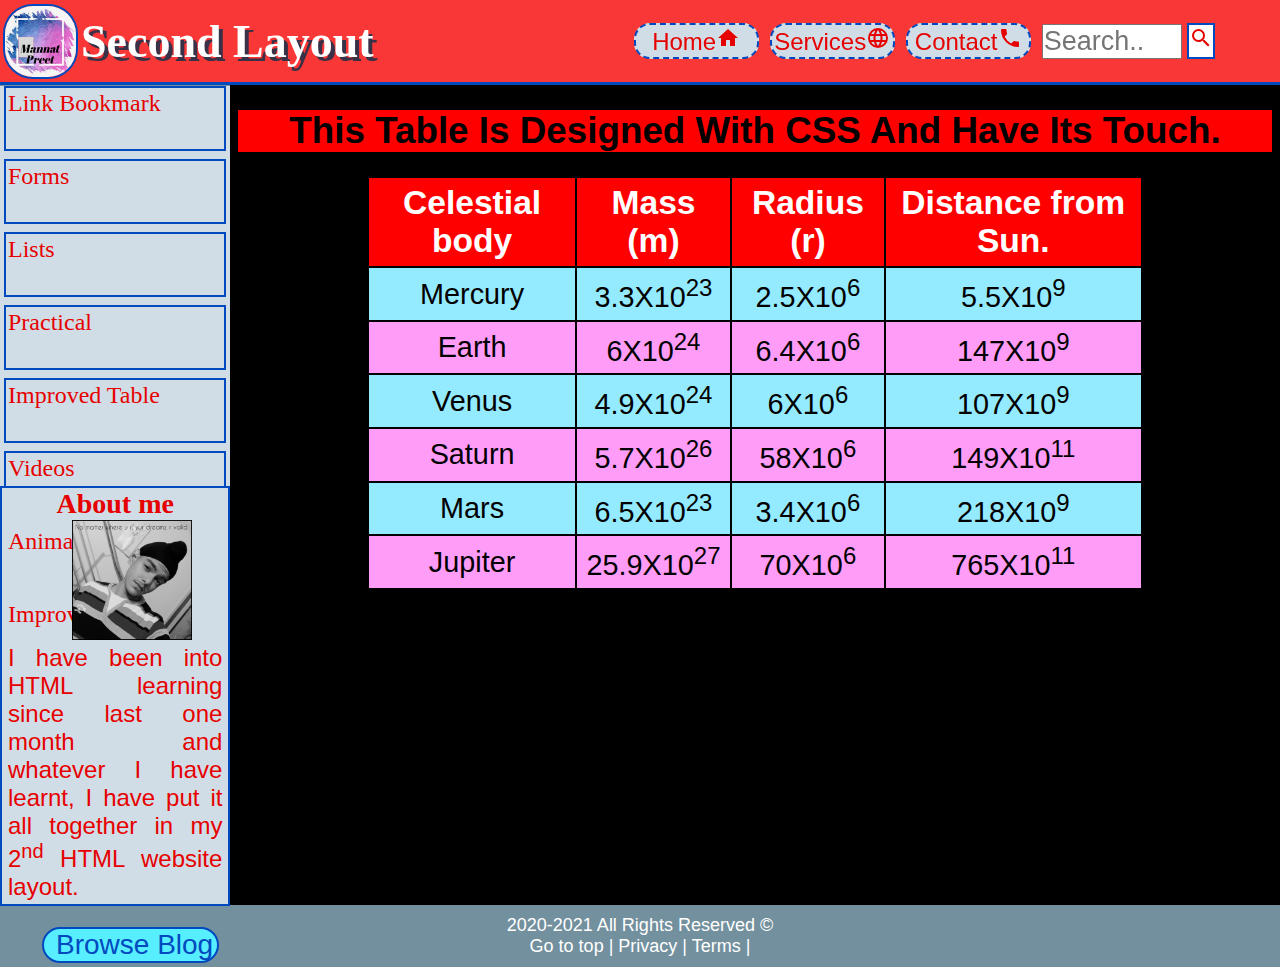
<file: index.html>
<!DOCTYPE html>
<html lang="en">
<head>
    <meta charset="UTF-8">
    <meta name="viewport" content="width=device-width, initial-scale=1.0">
    <title>Mannatpreet.com</title>
    <link href="https://fonts.googleapis.com/icon?family=Material+Icons" rel="stylesheet">
    <link
    rel="icon"
    type="image/png"
    href="favicon_io (2)\android-chrome-192x192.png"
  />
    <style>
        * {
            padding: 0;
            margin: 0;
            text-decoration: none;
            list-style-type: none;
            box-sizing: border-box;
        }
        header {
            height: 85px;
            background-color: rgb(250, 55, 55);
            display: flex;
            border-bottom: 3px solid rgb(0, 73, 191);
            align-items: center;
            position: sticky;
            top: 0px;
            left: 0px;
        }
        #logo {
            margin: 3px;
            height: 75px;
            width: 75px;
            border: 2px solid rgb(0, 73, 191);
            border-radius: 30px;
        }
        #ph {
            line-height: 85px;
            font-size: 46px;
            color: white;
            font-family: montserrat;
            text-shadow: 4px 4px rgb(56, 49, 71);
        }
        .navitems {
            margin-left: 7px;
            font-size: 24px;
            text-align: center;
            display: inline-block;
        }
        #navitem1 {
            margin-left: 260px;
        }
        .main {
            background-color: rgb(209, 221, 230);
            color: rgb(250, 55, 55);
            border: 2px dashed rgb(0, 73, 191);
            border-radius: 16px;
            padding: 1px;
            cursor: pointer;
            display: inline-block;
            width: 125px;
            transition: width 4s, height 4s, transform 4s;
        }  
        .main a{
            color: rgb(230, 0, 0);
            font-family: arial;
        }
        #navitem4 input {
            font-size: 27px;
            width: 140px;
        }
        #navitem5 {
            margin-left: 1px;
            background-color: white;
            color: rgb(230, 0, 0);
            font-size: 28px;
            border: 2px solid rgb(0, 73, 191);
            border-radius: 0px;
        }
        #navitem4 input{
            transition: width 1.2s; 
            transition-timing-function: ease;
        }
        #navitem4 input:focus{
            width: 380px;
            height: 45px;
            background-color: rgb(159, 232, 158);
        }
        .main:hover {
            background-color: black;
            color: white;
            border: 2px dashed white;
            transform: scale(1.4,1.4);
        }
        #maincontent {
            width: 100%;
            height: 820px;
            /* background-color: red; */
            background-color: rgb(115, 144, 158);
            display: flex;
        }
        #leftL {
            width: 18%;
            height: 820px;
        }
        #ifa {
            margin: 0;
            padding: 0;
            border: none;
            width: 82%;
            height: 820px; 
        }
        #sidenav {
            color: rgb(0, 18, 20);
            background-color: rgb(209, 221, 230);
            height: 400px;
            font-family: Verdana;
            font-size: 24px;
        } 

        .ssidenav {
            border: 2px solid rgb(0, 73, 191);
            margin: 8px 4px;
            padding: 2px;
            color: rgb(230, 0, 0);
            text-align: left;
            cursor: pointer;
        }
        #special_link {
            margin-top: 1px;
        }
        .ssidenav:hover {
            background-color: rgb(250, 255, 186);
        }
        .a {
            color: rgb(230, 0, 0);
        }
        aside {
            border: none;
        }
        #blog {
            height: 420px; 
            left: 0px;
            border: 2px solid rgb(0, 73, 191);
            background-color: rgb(209, 221, 230);
        }
        #logo2 {
            height: 120px;
            width: 120px;
            margin-left: 70px;
        }
        #bh {
            font-size: 28px;
            text-align: center;
            font-family: montserrat;
        }
        #bp {
            font-size: 24px;
            font-family: arial;
            margin-left: 6px;
            margin-right: 6px;
            text-align: justify;
        }
        .blogbtn {
            display: inline-block;
            border: 2px solid rgb(0, 73, 191);
            border-radius: 22px ;
            padding: 0px;
            font-size: 28px;
            background-color: rgb(87, 238, 255);
            margin-top: 26px;
            margin-left: 40px;
        }
        .blogbtn a {
            font-size: 28px;
            color: rgb(0, 73, 191);
            font-family: arial;
            padding: 4px ;
        }
        #footer1 {
            height: auto;
            width: 100%;
            color: white;
            font-size: 18px;
            font-family: arial;
            padding: 10px;
            background-color: rgb(115, 144, 158);

        }
        footer a {
            color: white;
        }
        #arr {
            text-align: center;
        }
        #arr2 {
            text-align: center;
        }
    </style>

</head>
<body>
        
    <header id="header">
        <img id="logo" src="mannatlogo.jpeg" alt="logo" </img>
        <h1 id="ph">Second Layout</h1>
        <ul>
            <li class="navitems main" id="navitem1"><a href="#"</a>Home<span class="material-icons">home</span></li>
            <li class="navitems main" id="navitem2"><a href="#"</a>Services<span class="material-icons">language</span></li>
            <li class="navitems main" id="navitem3"><a href="#"</a>Contact<span class="material-icons">call</span></li>
            <li class="navitems" id="navitem4"><input type="search" placeholder="Search.."></li>
            <li class="navitems" id="navitem5"><span class="material-icons">search</span></li>
        </ul>
    </header>

    <div id="maincontent">
        <div id="leftL">
            <aside id="sidenav">
                <ul>
                    <li class="ssidenav" id="special_link"><a class="a" href="HTML link bookmark.html" target="ifa"</a>Link Bookmark<span class="material-icons">
                        arrow_right
                        </span></li>
                    <li class="ssidenav"><a class="a" target="ifa" href="HTML forms.html"</a>Forms<span class="material-icons">
                        arrow_right
                        </span></li>
                    <li class="ssidenav"><a class="a"  target="ifa" href="HTML lists.html"</a>Lists<span class="material-icons">
                        arrow_right
                        </span></li>
                    <li class="ssidenav"><a class="a" target="ifa" href="HTML practice.html"</a>Practical<span class="material-icons">
                        arrow_right
                        </span></li>
                    <li class="ssidenav"><a class="a" target="ifa" href="Improved Table.html"</a>Improved Table<span class="material-icons">
                        arrow_right
                        </span></li>
                    <li class="ssidenav"><a class="a" target="ifa" href="HTML video.html"</a>Videos<span class="material-icons">
                        arrow_right
                        </span></li>
                    <li class="ssidenav"><a class="a" target="ifa" href="Animate.html"</a>Animations<span class="material-icons">
                        arrow_right
                        </span></li>
                    <li class="ssidenav"><a class="a" target="ifa" href="Improved form.html"</a>Improved Form<span class="material-icons">
                        arrow_right
                        </span></li>
                </ul>
            </aside>
            <div id="blog">
                <h3 id="bh">About me</h3>
                <img id="logo2" src="aboutme.jpg" alt="my pic" </img>
                <p id="bp">I have been into HTML learning since last one month and whatever I have learnt, I have put it all together in my 2<sup>nd</sup> HTML website layout.</p>
                <li class="blogbtn"><a href="#">Browse Blog</a></li>
            </div>
    </div>
        <iframe id="ifa" src="Improved Table.html" name="ifa"></iframe>
    </div>

 
    <footer id="footer1">
        <ul>
            <li id="arr">2020-2021 All Rights Reserved  &#169</li>
            <li>
                <nav id="arr2">
                    <a href="#header">Go to top | </a>
                    <a href="#header">Privacy | </a>
                    <a href="#header">Terms | </a>
                </nav>
            </li>
        </ul>
    </footer>
</body>
</html>
</file>
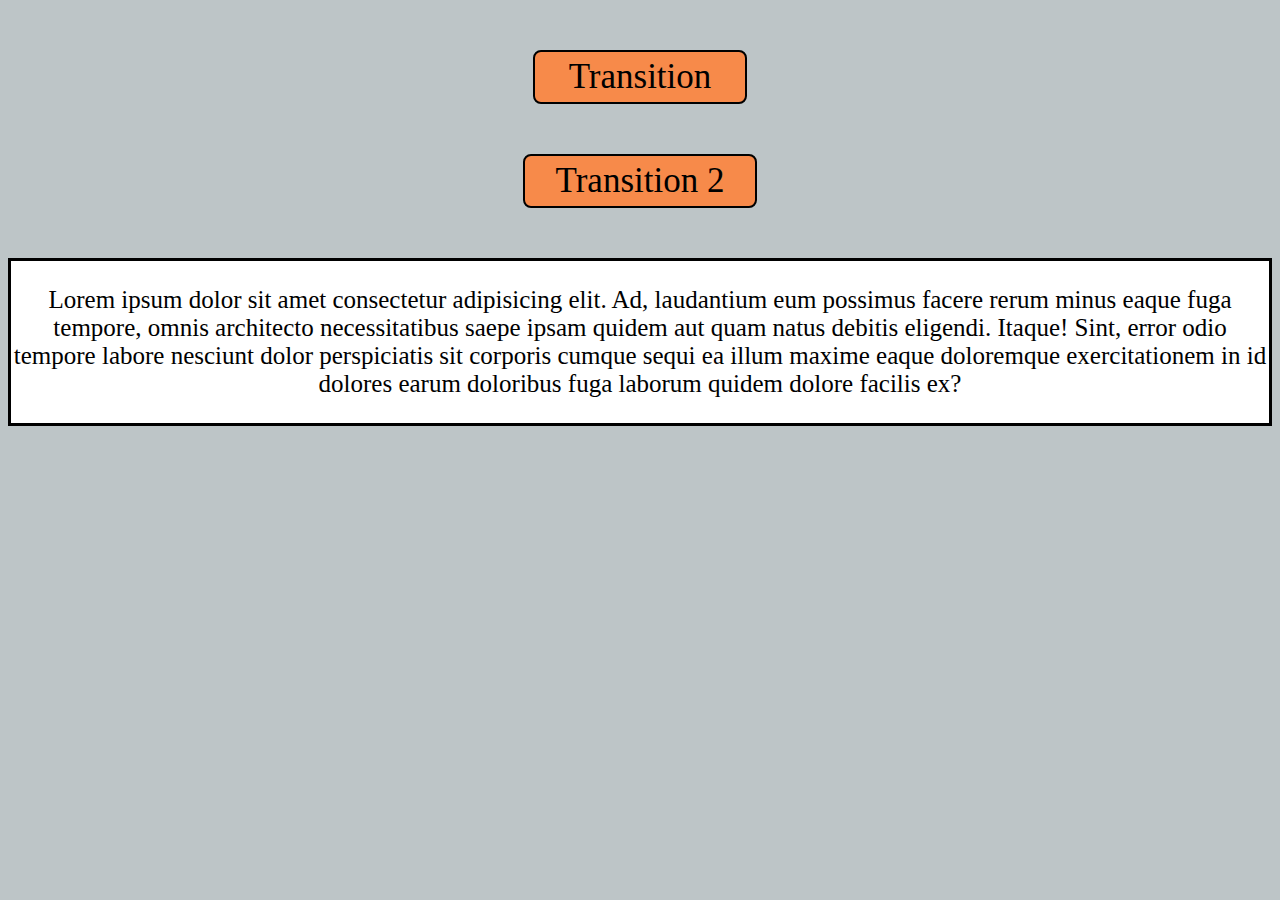
<file: Animate.html>
<!DOCTYPE html>
<html lang="en">
<head>
    <meta charset="UTF-8">
    <meta name="viewport" content="width=device-width, initial-scale=1.0">
    <title>Animate</title>
    <style>
        body {
            background-color: rgb(189, 197, 199);
        }
        a {
            display: block;
            width: 200px;
            font-size: 35px;
            color: black;
            background-color: rgb(247, 138, 74);
            border: 2px solid black;
            border-radius: 8px;
            padding: 5px;
            font-family: montserrat;
            text-decoration: none;
            transition: width 4s, height 4s, transform 4s;
            margin: auto;
            text-align: center;
            margin-top: 50px;
        }
        a:hover {
            transform: scale(2,2);
        }
        #l {
            display: block;
            width: 220px;
            font-size: 35px;
            color: black;
            background-color: rgb(247, 138, 74);
            border: 2px solid black;
            border-radius: 8px;
            padding: 5px;
            font-family: montserrat;
            text-decoration: none;
            transition: width 4s, height 4s, transform 4s;
            margin: auto;
            text-align: center;
            margin-top: 50px;
            transition-timing-function: ease;
        }
        #l:hover {
            width: 300px;
            height: 100px;
            transform: rotate(360deg);
            line-height: 100px;
        }
        #animation {
           color: black;
           font-size: 25px;
           animation-name: mannat;
           animation-duration: 10s;
           animation-iteration-count: infinite;
           animation-timing-function: ease;
           background-color: white;
           font-family: montserrat;
           height: auto;
           width: auto;
           margin: auto;
           text-align: center;
           border: 3px solid black;
           margin-top: 50px;
           padding: 0px;
        }
        @keyframes mannat {
            0% {
                border: 3px solid black;
                background-color: white;
            }
            25% {
                border: 6px solid rgb(3, 7, 252);
                border-radius: 35px;
                background-color: rgb(216, 219, 0);
            }
            50% {
                border: 6px solid rgb(0, 105, 17);
                border-radius: 70px ;
                background-color: rgb(255, 66, 66) ;
            }
            75% {
                border: 6px solid rgb(255, 0, 217);
                border-radius: 70px;
                background-color: rgb(125, 184, 180) ;
            }
            100% {
                border: 6px solid rgb(158, 0, 0);
                border-radius: 35px;
                background-color: rgb(86, 179, 90);
            }
           
            
        }
    </style>
</head>
<body>
    
    <div id="transition">
        <a href="#">Transition</a>

    </div>
    <div id="transition2">
        <a id="l" href="#">Transition 2</a>

    </div>
    <div id="animation">
        <p id="m">Lorem ipsum dolor sit amet consectetur adipisicing elit. Ad, laudantium eum possimus facere rerum minus eaque fuga tempore, omnis architecto necessitatibus saepe ipsam quidem aut quam natus debitis eligendi. Itaque!
        Sint, error odio tempore labore nesciunt dolor perspiciatis sit corporis cumque sequi ea illum maxime eaque doloremque exercitationem in id dolores earum doloribus fuga laborum quidem dolore facilis ex?
 
    </div>
    
</body>
</html>
</file>
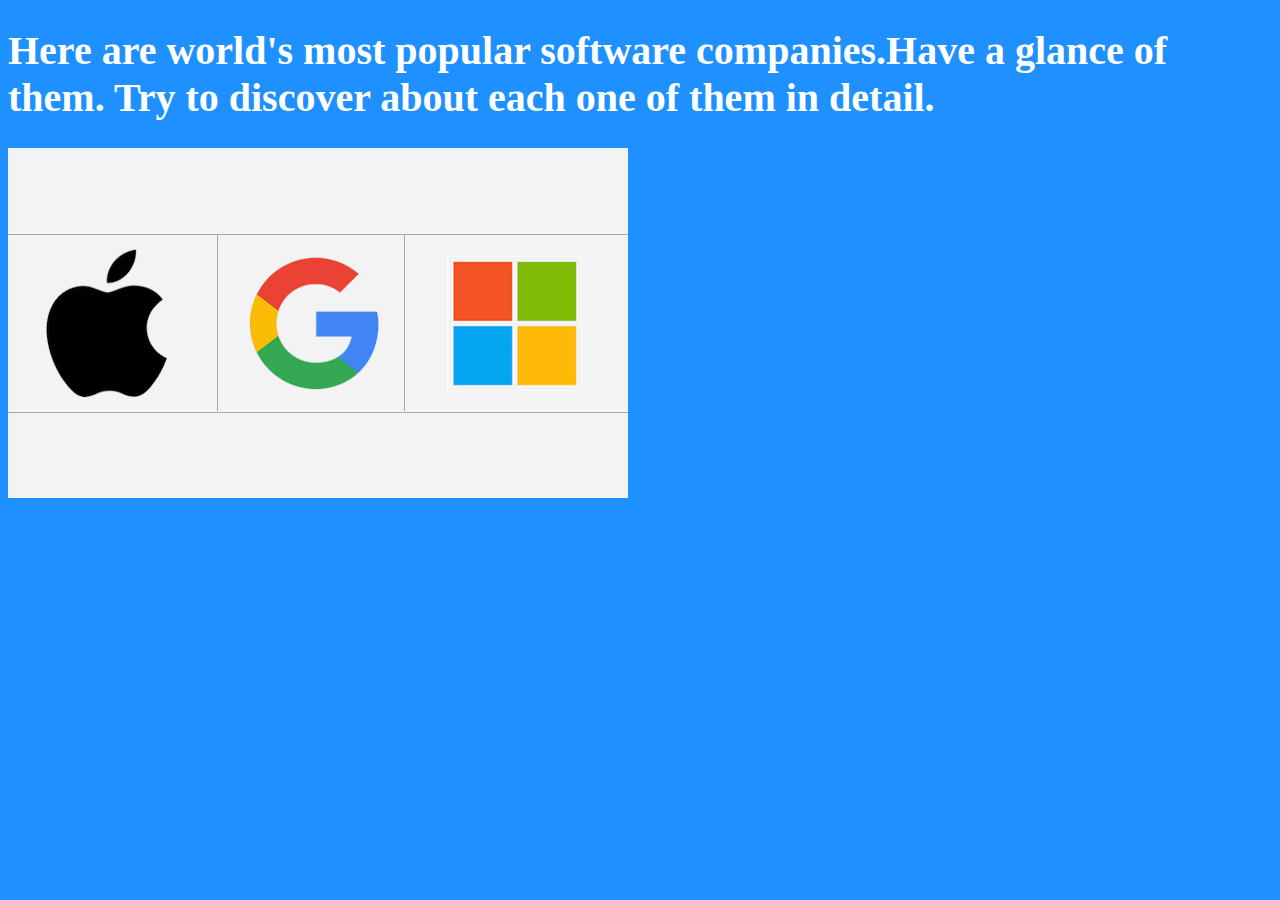
<file: Final Image mapping.html>
<!DOCTYPE html>
<html lang="en-US">
<head>
<title> MannGunn </title>
<style>
h1  {
   color: white;
   font-size:250%;
}

</style>
</head>
<body style="background-color:dodgerblue;">
<h1 style=color:white;">Here are world's most popular software companies.Have a glance of them. Try to discover about each one of them in detail.</h1>
<img src="G vs M vs A.png"  usemap="#3 companies">
<map name="3 companies">
   <area shape="rect" coords="1,82,208,266" href="Apple webpage.html" target="_blank">
   <area shape="rect" coords="209,87,396,265" href="Google web page.html" target="_blank">
   <area shape="rect" coords="401,87,616,260" href="Microsoft webpage.html" target="_blank">
</body>
</html>
</file>
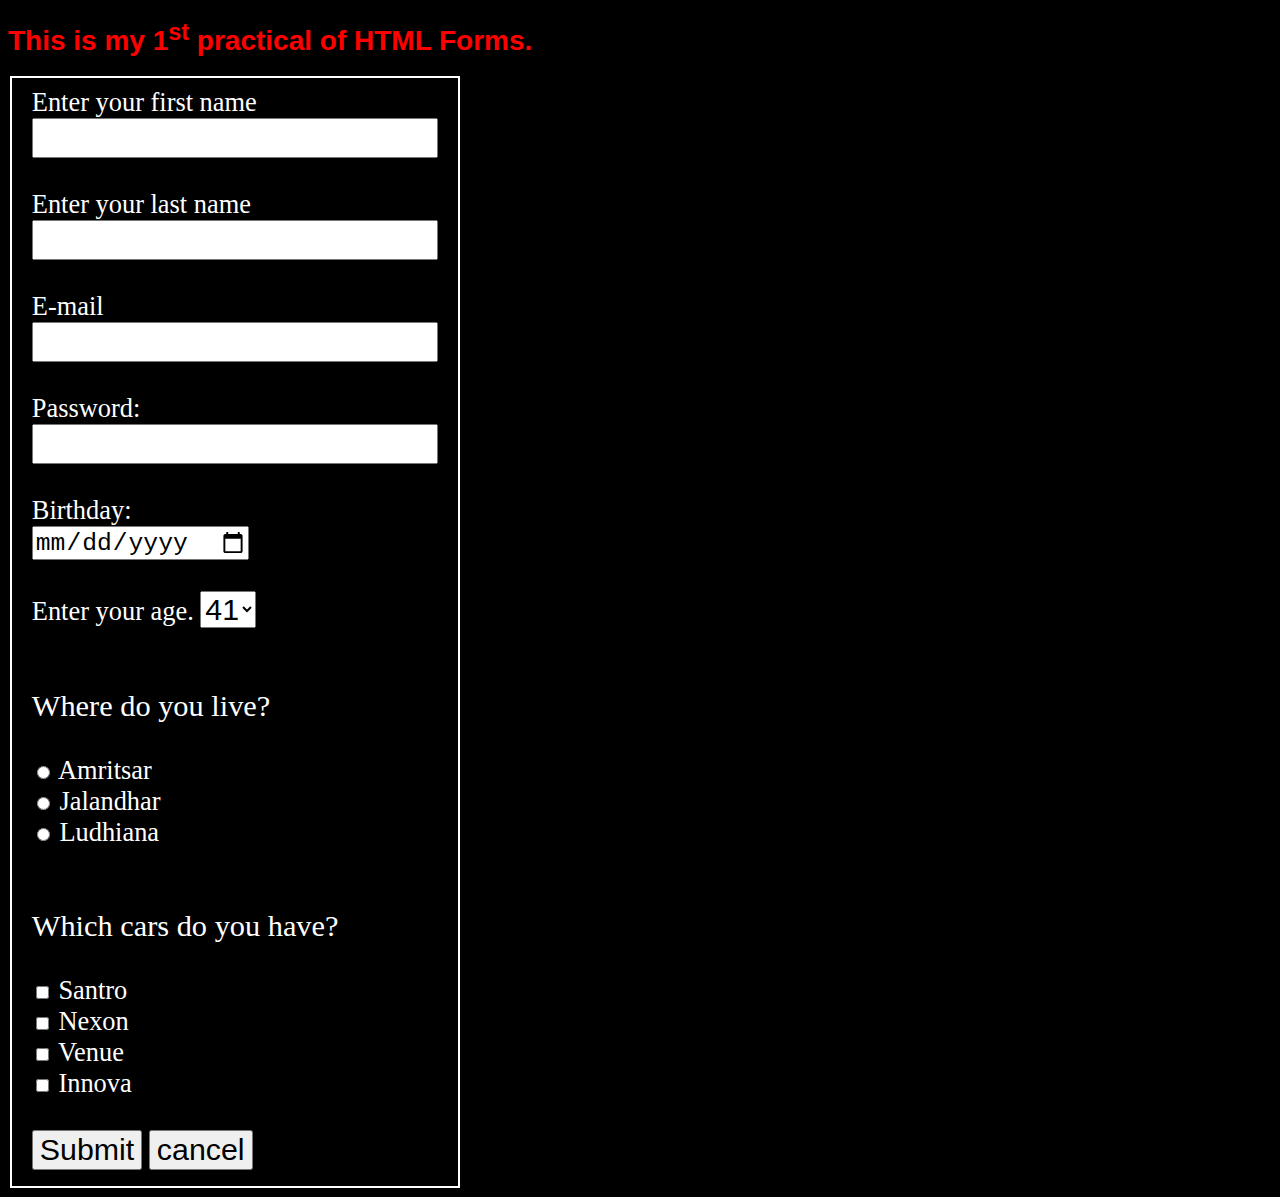
<file: HTML forms.html>
<!DOCTYPE html>
<html>
<head>
	<title>HTML Forms</title>
	<meta charset="UTF-8">
  <meta name="description" content="My first ever website">
  <meta name="keywords" content="Want to be a software developer">
  <meta name="author" content="Mannatpreet">
  <meta name="viewport" content="width=device-width, initial-scale=1.0">
 <style>
 h1    {
 	font-family: arial;
 	font-size: 175%;
 	color: red;
 }	
 form  {
 	font-size: 165%;
 	color: white;
 }
.allfield {
	font-size: 115%;
} 
 </style>

</head>
<body style="background-color: black;" >
	<h1>This is my 1<sup>st</sup> practical of HTML Forms.</h1>
	<form target="_blank" method="post" autocomplete="off" accept-charset="utf-8">
		<fieldset style="width: 300px; border: 2px solid white;">
		<label for="fname">Enter your first name</label> <br>
		<input type="text" name="fname" id="fname" class="allfield"> <br><br>
		<label for="lname">Enter your last name</label> <br>
		<input type="text" name="lname" id="lname" class="allfield"><br> <br>
		<label for="email">E-mail</label><br>
		<input type="E-mail" name="email" id="email" class="allfield"><br><br>
		<label for="pwd">Password:</label><br>
		<input type="Password" name="pwd" id="pwd" class="allfield"> <br><br>
		<label for="birthday">Birthday:</label> <br>
  <input type="date" id="birthday" name="birthday" class="allfield"> <br><br>
		<label for="age">Enter your age.</label>
		<select id="age" name="age" class="allfield">
			<option value="41">41</option>
			<option value="42">42</option>
			<option value="43">43</option>
			<option value="44">44</option>
			<option value="45">45</option>
			<option value="46">46</option>
			<option value="47">47</option>
		</select> <br><br>
		<p class="allfield">Where do you live?</p>
		<input type="radio" id="Amritsar" name="Amritsar" value="Amritsar">
  <label for="Amritsar">Amritsar</label><br>
  <input type="radio" id="Jalandhar" name="Jalandhar" value="Jalandhar">
  <label for="Jalandhar">Jalandhar</label><br>
  <input type="radio" id="Ludhiana" name="Ludhiana" value="Ludhiana">
  <label for="Ludhiana">Ludhiana</label><br> <br>

  <p class="allfield">Which cars do you have?</p>
  <input type="checkbox" id="santro" name="santro" value="santro">
  <label for="santro">Santro</label><br>
  <input type="checkbox" id="Nexon" name="Nexon" value="Nexon">
  <label for="Nexon">Nexon</label><br>
  <input type="checkbox" id="Venue" name="Venue" value="Venue">
  <label for="Venue">Venue</label><br>
  <input type="checkbox" id="Innova" name="Innova" value="Innova" >
  <label for="Innova">Innova</label><br><br>


        <input type="submit" value="Submit" class="allfield">
		<input type="reset" value="cancel" class="allfield">
       
	</fieldset>	
	</form>


</body>
</html>
</file>
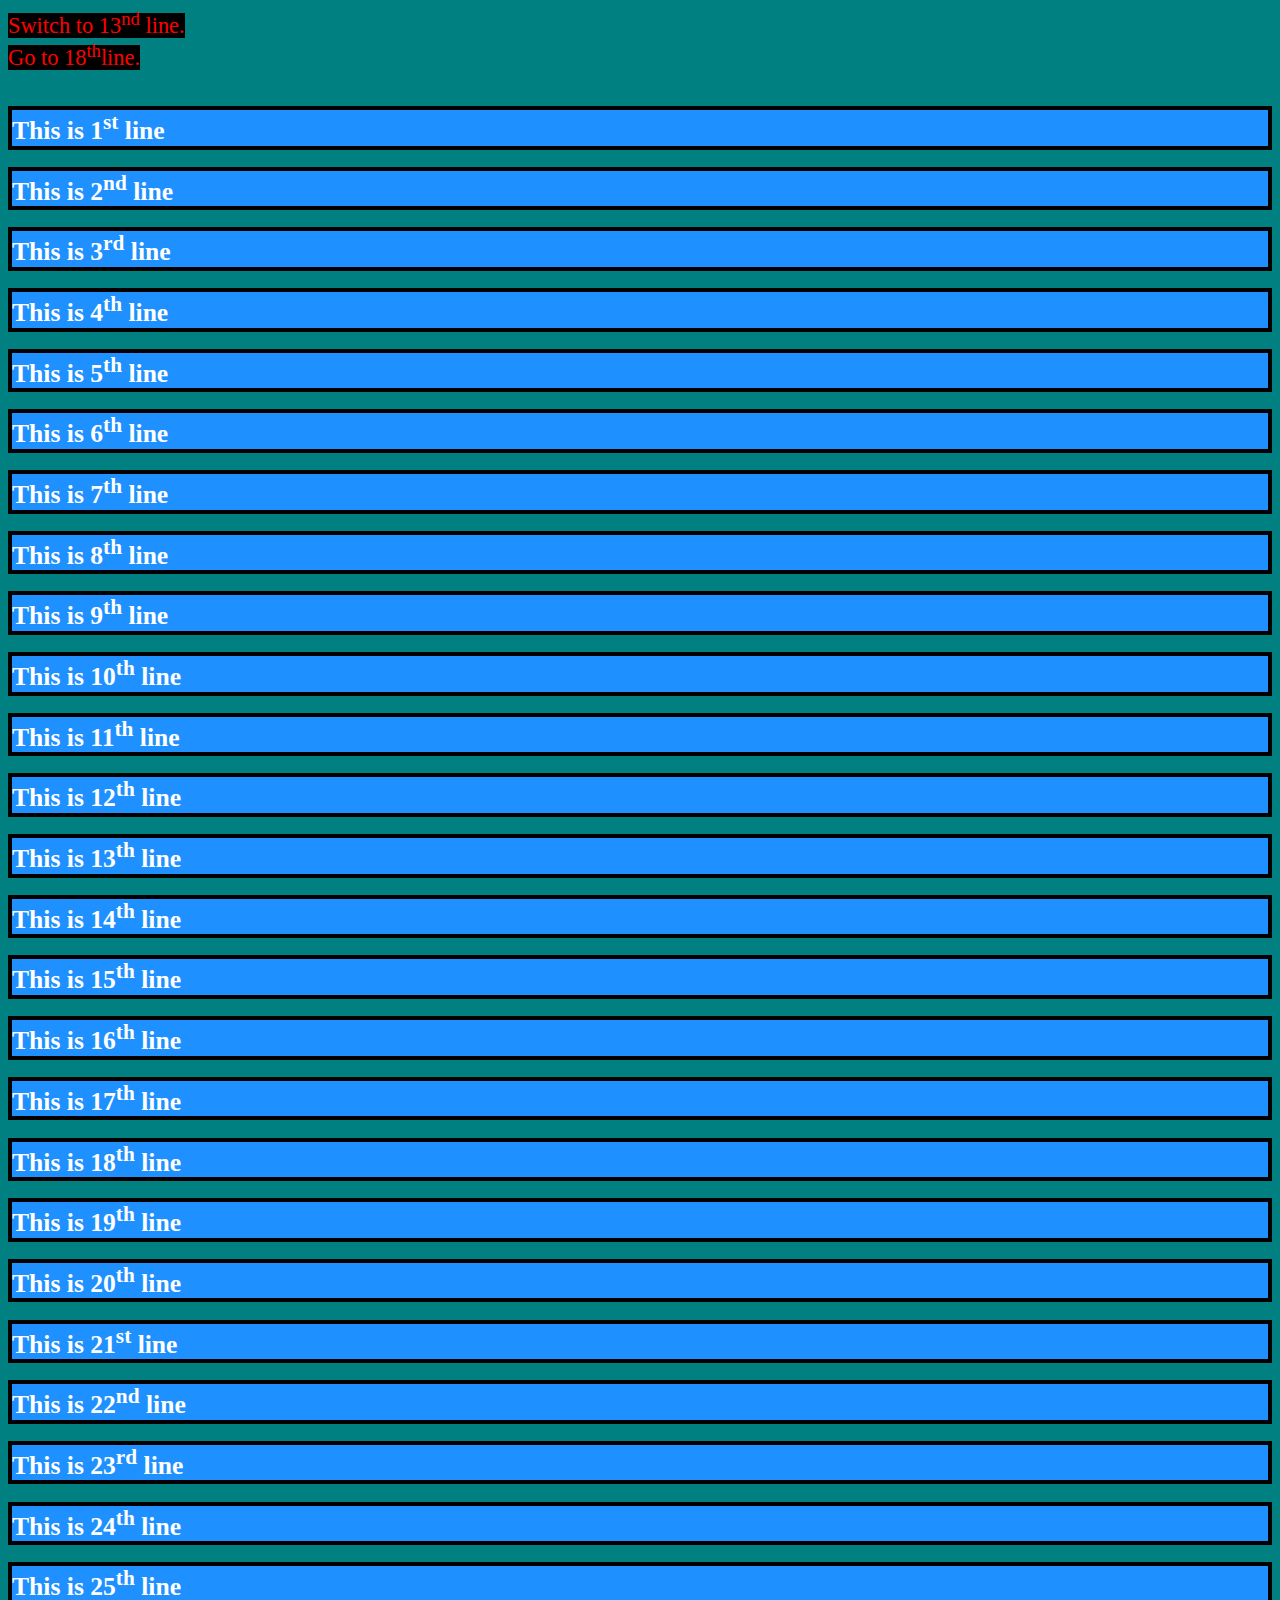
<file: HTML link bookmark.html>
<!DOCTYPE html>
<html lang="en-US">
<head>
<title>Link Bookmark</title>
<style>
h1  {
  color:white;
  font-size:160%;
  font-family:verdana;
  background-color:dodgerblue;
  text-align:left;
  border:4px solid black;
}
a   {
   color:red;
   background-color:black;
   font-size:140%;
   text-decoration:none;
}
</style>
<head>
<body style="background-color:teal;">
<a href="#13line"> Switch to 13<sup>nd</sup> line.</a><br>
<a href="#18line"> Go to 18<sup>th</sup>line. </a><br><br>

<h1> This is 1<sup>st</sup> line</h1>
<h1> This is 2<sup>nd</sup> line</h1>
<h1> This is 3<sup>rd</sup> line</h1>
<h1> This is 4<sup>th</sup> line</h1>
<h1> This is 5<sup>th</sup> line</h1>
<h1> This is 6<sup>th</sup> line</h1>
<h1> This is 7<sup>th</sup> line</h1>
<h1> This is 8<sup>th</sup> line</h1>
<h1> This is 9<sup>th</sup> line</h1>
<h1> This is 10<sup>th</sup> line</h1>
<h1> This is 11<sup>th</sup> line</h1>
<h1> This is 12<sup>th</sup> line</h1>
<h1 id="13line"> This is 13<sup>th</sup> line</h1>
<h1> This is 14<sup>th</sup> line</h1>
<h1> This is 15<sup>th</sup> line</h1>
<h1> This is 16<sup>th</sup> line</h1>
<h1> This is 17<sup>th</sup> line</h1>
<h1 id="18line"> This is 18<sup>th</sup> line</h1>
<h1> This is 19<sup>th</sup> line</h1>
<h1> This is 20<sup>th</sup> line</h1>
<h1> This is 21<sup>st</sup> line</h1>
<h1 > This is 22<sup>nd</sup> line</h1>
<h1> This is 23<sup>rd</sup> line</h1>
<h1> This is 24<sup>th</sup> line</h1>
<h1> This is 25<sup>th</sup> line</h1>


</body>
</html
</file>
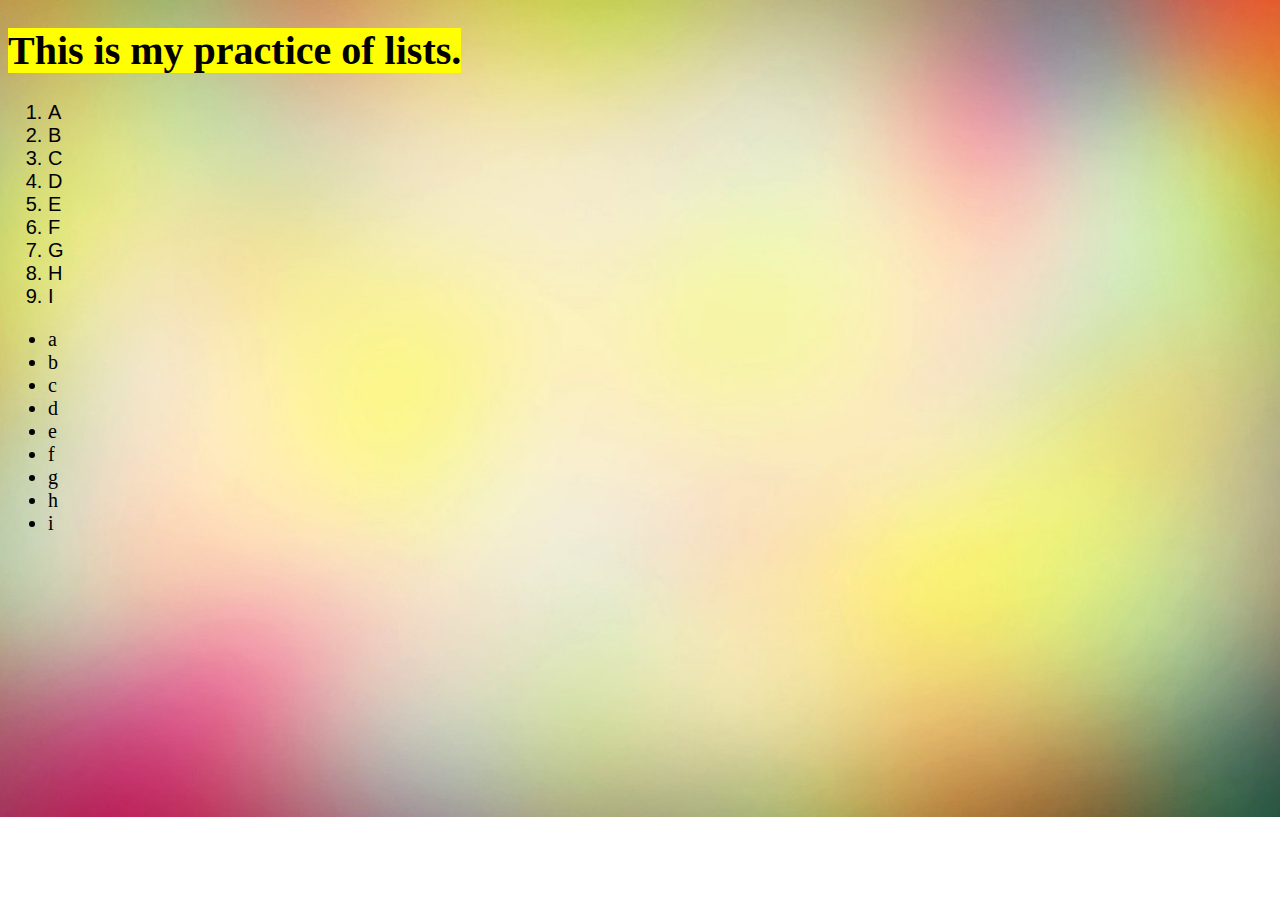
<file: HTML lists.html>
<!Doctype html>
<html lang="en-US">
<head>
<title>HTML lists</title>
<style>
body  {
	background-image: url(G3.jpg);
	background-size: cover;
	background-repeat: no-repeat;
}
ul  {
	color:black;
	font-family:verdana;
	font-size: 125%;
}
ol  {
	color:black;
	font-family:arial;
	font-size: 125%;
}
h1  {
	color:black;
	font-size:250%
}
dl  {
    color:black;
	font-size: 125%;
}

</style>
</head>
<body>
<h1><mark>This is my practice of lists.</mark></h1>
<ol>
<li class="different">A </li>
<li class="different">B</li>
<li class="different">C</li>
<li class="different">D</li>
<li class="different">E</li>
<li class="different">F</li>
<li class="different">G</li>
<li class="different">H</li>
<li class="different">I</li>
</ol>

<ul>
<li>a</li>
<li>b</li>
<li>c</li>
<li>d</li>
<li>e</li>
<li>f</li>
<li>g</li>
<li>h</li>
<li>i</li>
</ul>

</body>
</html>
</file>
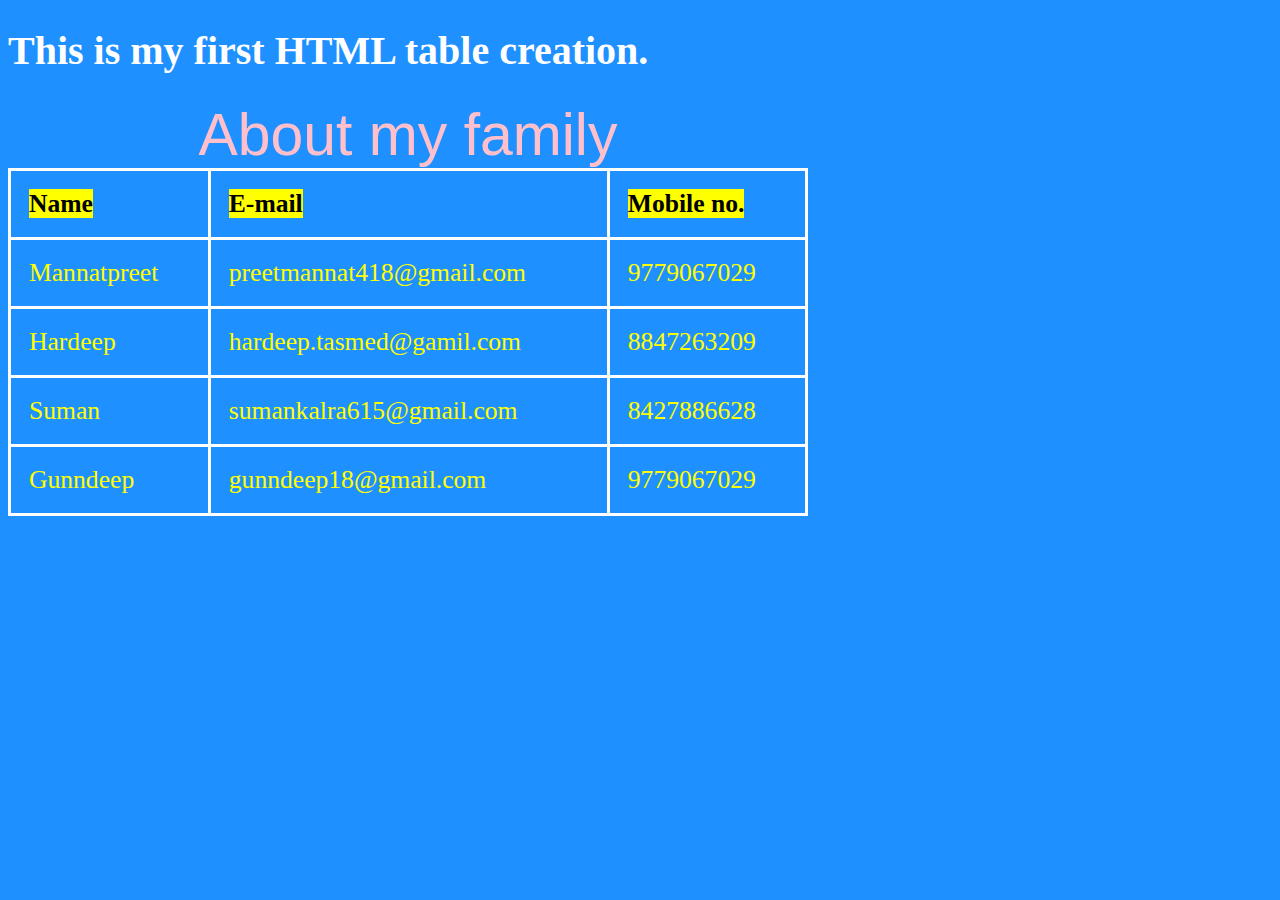
<file: HTML Tables.html>
<!DOCTYPE html>
<html lang="en-US">
<head>
<title> MannTables </title>
<style>
h1  {
   color:white;
   font-size:250%;
}
table, th, td, tr{
  border: 3px solid white;
  border-collapse: collapse;
}
th, td {
  padding: 18px;
}
th {
  text-align: left;
  color: red;
}


</style>
</head>
<body style="background-color:dodgerblue;">
<h1> This is my first HTML table creation.</h1>
<table style="width:800px; height:300px; color: yellow; font-size: 160%;">
	<caption style="color: pink; font-family: arial; font-size: 230%;">About my family</caption>
<tr>
	<th><mark>Name</mark></th>
	<th><mark>E-mail</mark></th>
	<th><mark>Mobile no.</mark></th>
</tr>
<tr>
	<td>Mannatpreet</td>
	<td>preetmannat418@gmail.com</td>
    <td>9779067029</td>
</tr>
<tr>
    <td>Hardeep</td>
    <td>hardeep.tasmed@gamil.com</td>
    <td>8847263209</td>
</tr>
    <td>Suman</td>
    <td>sumankalra615@gmail.com</td> 
    <td>8427886628</td>
</tr>
<tr>
	<td>Gunndeep</td>
	<td>gunndeep18@gmail.com</td>
	<td>9779067029</td>
</tr>
</table>


</body>
</html>
</file>
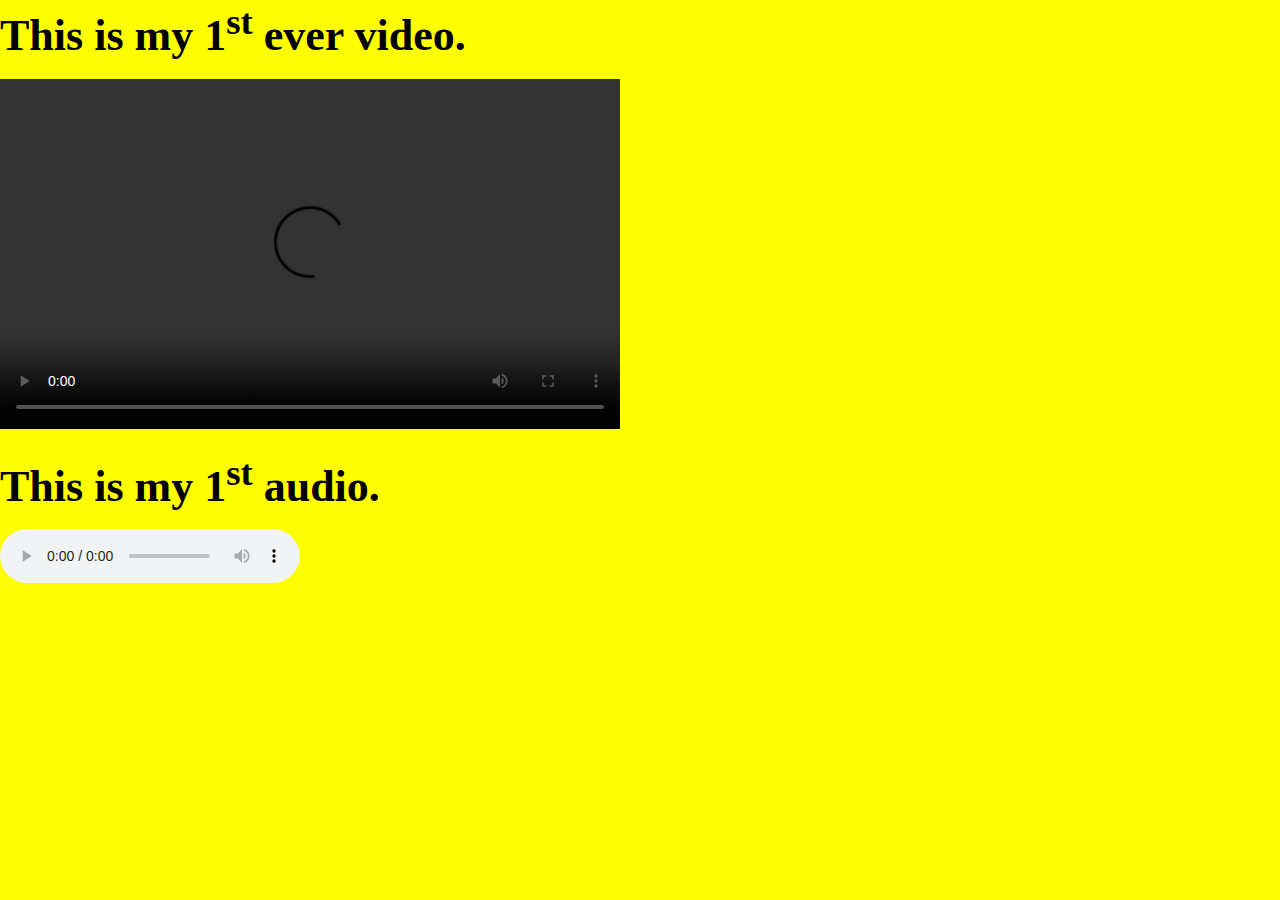
<file: HTML video.html>
<!DOCTYPE html>
<html lang="en-US">
<head>
	<title>My Html Videos</title>
<style>
	body {
		background-color: yellow;
}
*   {
	margin: 0px;
	padding: 0px;
}
h1    {
	color: black;
	font-family: verdana;
	font-size: 275%;
}		
</style>	
</head>
<body>
   <h1>This is my  1<sup>st</sup> ever video.</h1><br>
<video height="350px" width="620px" controls>
	<source src="C:\Users\hp\Documents\Html practice\Gunn vdeo.mp4" type="video/mp4">
</video> <br><br>
<h1>This is my  1<sup>st</sup> audio.</h1><br>
<audio controls>
	<source src="C:\Users\hp\Documents\Html practice\IkkoMike.mp3" type="audio/mp3">
</audio>  
</body>
</html>
</file>
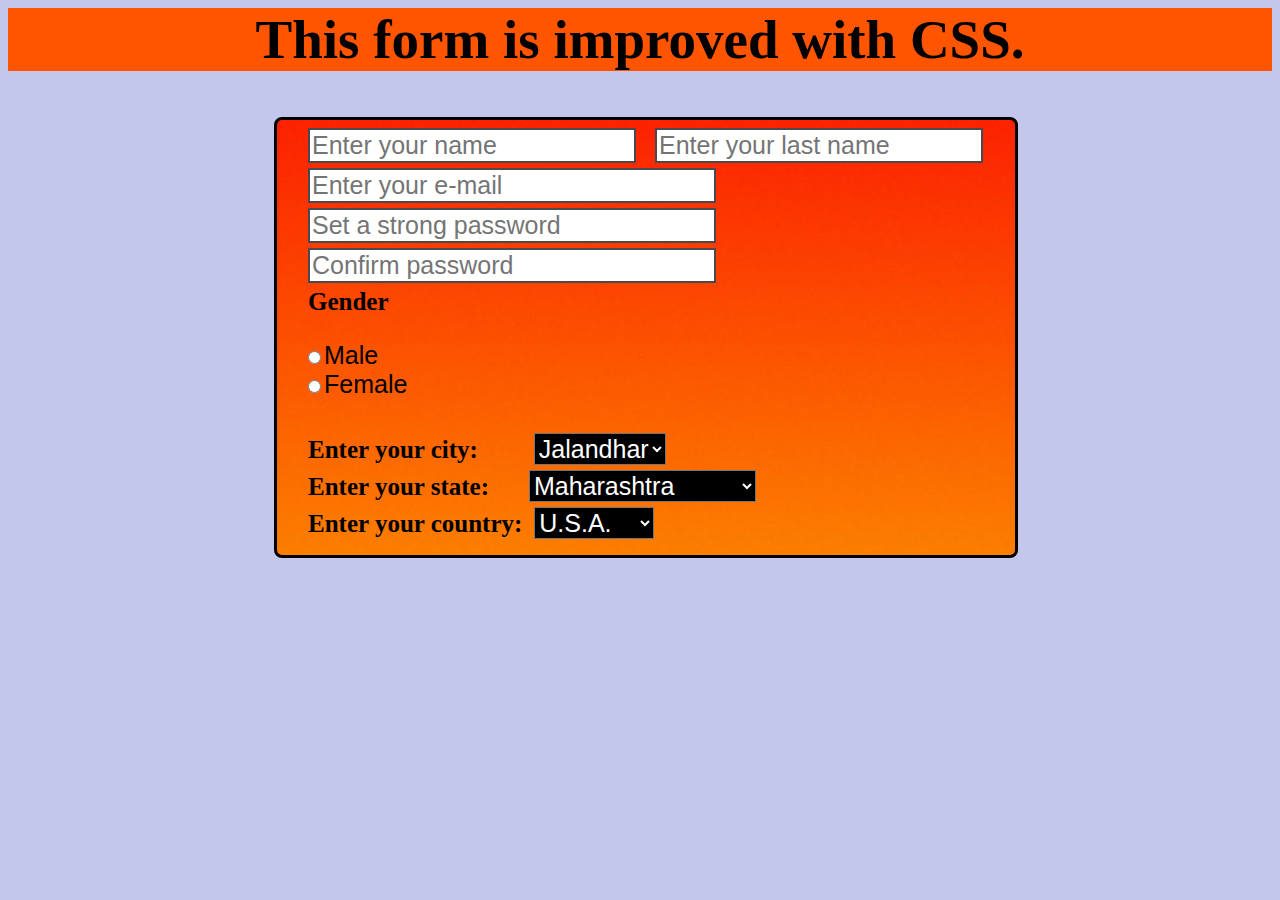
<file: Improved form.html>
<!DOCTYPE html>
<html lang="en">
<head>
    <meta charset="UTF-8">
    <meta name="viewport" content="width=<device-width>, initial-scale=1.0">
    <title>CSS Form</title>
    <style>
        h2 {
            margin-top: 5px;
            font-size: 55px;
            background-color: rgb(255, 85, 0);
            color: black;
            font-family: Montserrat;
            text-align: center;
        }
        body {
            background-color: rgb(195, 199, 235);
        }
        fieldset {
            background-image: url(G5.jpg);
            background-repeat: no-repeat;
            background-size: cover;
            height: auto;
            width: 700px;
            margin-top: 0px;
            border: 3px solid black;
            border-radius: 8px;
            margin: auto;
            color: black;
            font-family: arial;
            font-size: 25px;
            
             }
             form {
                margin-left: 12px;
             }
             #fname {
                 font-size: 25px;
                 border: 2px solid rgb(74, 73, 77);
                 margin-left: 12px; 
                 width: 320px;

              
             }
             #lname {
                 font-size: 25px;
                 border: 2px solid rgb(74, 73, 77);
                 margin-right: 12px;
                 margin-left: 12px;
                
                 width: 320px;
              
                
                 
             }
             #email {
                 font-size: 25px;
                 border: 2px solid rgb(74, 73, 77);
                 margin-left: 12px;
                 margin-top: 5px;
                 width: 400px;
                 
                     }
            #password { 
                font-size: 25px;
                 border: 2px solid rgb(74, 73, 77);
                 margin-left: 12px;
                 margin-top: 5px;
                 width: 400px;

            }
            #passwordtwo { 
                font-size: 25px;
                 border: 2px solid rgb(74, 73, 77);
                 margin-left: 12px;
                 margin-top: 5px;
                 width: 400px;

            }
            #mcq {
                color: black;
                font-size: 25px;
                margin-left: 12px;
                 margin-top: 5px;
                font-family: roboto;
                
            }
            #male {
                color: black;
                font-size: 25px;
                margin-left: 12px;
                margin-top: 2px;
            }
            .css {
                color: white;
                font-size: 25px;
                margin-left: 12px;
                margin-top: 5px;
                cursor: pointer;
            }
            #city {
                color: white;
                font-size: 25px;
                margin-left:49px ;
                margin-top: 5px;
                background-color: black;

            }
            #country {
                color: white;
                font-size: 25px;
                margin-top: 5px;
                margin-left: 5px;
                background-color: black;
            }
            #State{
                color: white;
                font-size: 25px;
                margin-left: 33px ;
                margin-top: 5px;
                background-color: black;

            }
            label {
                font-size: 25px;
                color: black;
                margin-left: 12px;
            }
            .pagal {
                font-size: 25px;
                color: black;
                cursor: pointer;
            }
           input:focus{
               background-color: rgb(176, 255, 188);
               color: black;
               border: 2px double black;
              }
           .h {
               font-family: roboto;
           }
    </style>
</head>
<body>
    <h2>This form is improved with CSS.</h2>
    <form accept-charset="utf-8" autocomplete="off" target="_blank" method="post">
        <fieldset>
          <!-- If placeholder is being used then no need of labels. -->
           <input type="text" id="fname" name="fname" placeholder="Enter your name" </input>
           <input type="text" id="lname" name="lname" placeholder="Enter your last name" </input> <br>
           <input type="email" id="email" name="email" placeholder="Enter your e-mail" </input> <br>
           <input type="password" id="password" name="password" placeholder="Set a strong password" </input> <br>
           <input type="password" id="passwordtwo" name="passwordtwo" placeholder="Confirm password" </input>
           <p id="mcq"><strong>Gender</strong></p>
           <input type="radio"  class="css pagal" id="male" name="male" value="male"
           <label for="male" class="css pagal">Male</label> <br>
           <input type="radio" class="css pagal" id="Female" name="Female" value="Female"
           <label for="Female" class="css pagal">Female</label> <br> <br>
           <label for="city" class="h"><strong>Enter your city:</strong></label>
           <select name="city" id="city">
               <option value="Jalandhar">Jalandhar</option>
               <option value="Amritsar">Amritsar</option>
               <option value="Ludhiana">Ludhiana</option>
            </select> <br>
            <label for="State" class="h"><strong>Enter your state:</strong></label>
           <select name="State" id="State">
               <option value="Maharashtra">Maharashtra</option>
               <option value="Himachal Pradesh">Himachal Pradesh</option>
               <option value="Punjab">Punjab</option>
            </select> <br>
            <label for="country" class="h"><strong>Enter your country:</strong></label>
           <select name="country" id="country">
               <option value="U.S.A.">U.S.A.</option>
               <option value="India">India</option>
               <option value="Australia">Australia</option>
            </select>
           
        </fieldset>

    </form>
</body>
</html>
</file>
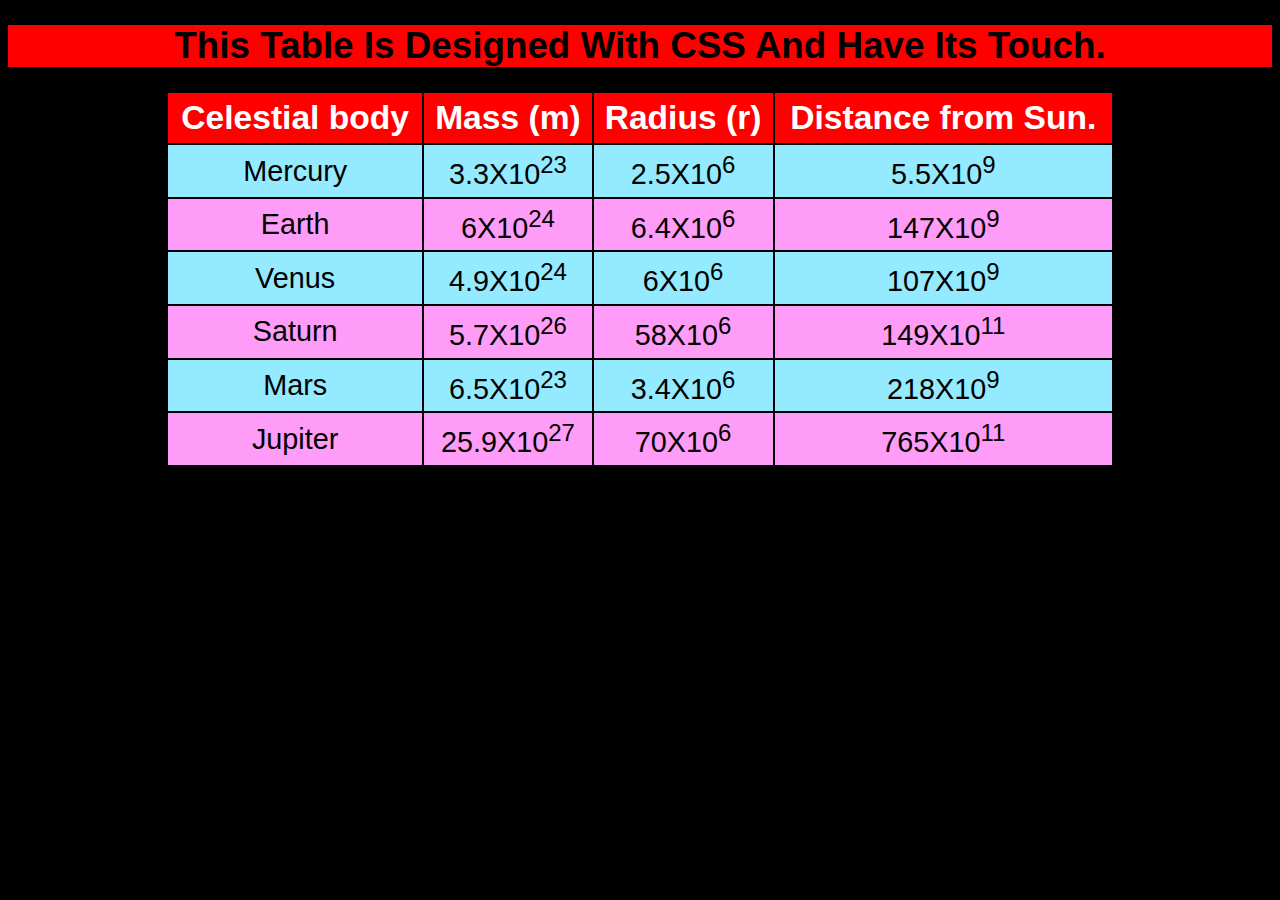
<file: Improved Table.html>
<!DOCTYPE html>
<html>
<head>
	<meta charset="utf-8">
	<meta name="author" content="Mannatpreet">
	<meta name="viewport" content="width=device-width, initial-scale=1.0">
    <meta name="keywords" content="One of my different layouts.">
    <meta name="description" content="Being a aspiring software developer, this is my first layout.">
	<title>CSS Table.</title>
	<style>
body   {
	background-color: black;
}
*  {
	font-family: arial;
} 
h1  {
   font-size: 230%;
   font-family: arial;
   background-color: red;
   color: black;
   text-align: center;
   text-transform: capitalize;  
}
th  {
	background-color: red;
	font-size: 210%;
	color: white;
}
table, th, td {
	border: 2px solid black;
  border-collapse: collapse;
  padding: 6px;
  border-radius: 0px;
}
td  {
	font-size: 180%;
	color: black;
	text-align: center;
	
}
tr:nth-child(even) {
	background-color: rgb(148, 234, 255);
	color: black;
}
tr:nth-child(odd) {
	background-color: rgb(255, 156, 247);
	color: black;
}
td:nth-child(odd):hover {
	background-color: black;
	color: white;
}
td:nth-child(even):hover {
	background-color: black;
	color: white;
}

</style>

</head>
<body>
<h1>This table is designed with CSS and have its touch.</h1>
<table width="75%" height="75%" align="center">
	<tr>
		<th>Celestial body</th>
	    <th>Mass (m)</th>	
	    <th>Radius (r)</th>
	    <th>Distance from Sun.</th>
	</tr>
	<tr>
		<td class="evenrows">Mercury</td>
		<td class="evenrows">3.3X10<sup>23</sup></td>
		<td class="evenrows">2.5X10<sup>6</sup></td>
		<td class="evenrows">5.5X10<sup>9</sup></td>
	</tr>
	<tr>
		<td class="evenrows">Earth</td>
		<td class="evenrows">6X10<sup>24</sup></td>
		<td class="evenrows">6.4X10<sup>6</sup></td>
		<td class="evenrows">147X10<sup>9</sup></td>
	</tr>
	<tr>
		<td class="evenrows">Venus</td>
		<td class="evenrows">4.9X10<sup>24</sup></td>
		<td class="evenrows">6X10<sup>6</sup></td>
		<td class="evenrows">107X10<sup>9</sup></td>
	</tr>
	<tr>
		<td class="evenrows">Saturn</td>
		<td class="evenrows">5.7X10<sup>26</sup></td>
		<td class="evenrows">58X10<sup>6</sup></td>
		<td class="evenrows">149X10<sup>11</sup></td>
	</tr>
	<tr>
		<td class="evenrows">Mars</td>
		<td class="evenrows">6.5X10<sup>23</sup></td>
		<td class="evenrows">3.4X10<sup>6</sup></td>
		<td class="evenrows">218X10<sup>9</sup></td>
	</tr>
	<tr>
		<td class="evenrows">Jupiter</td>
		<td class="evenrows">25.9X10<sup>27</sup></td>
		<td class="evenrows">70X10<sup>6</sup></td>
		<td class="evenrows">765X10<sup>11</sup></td>
	</tr>

</table>

</body>
</html>
</file>
